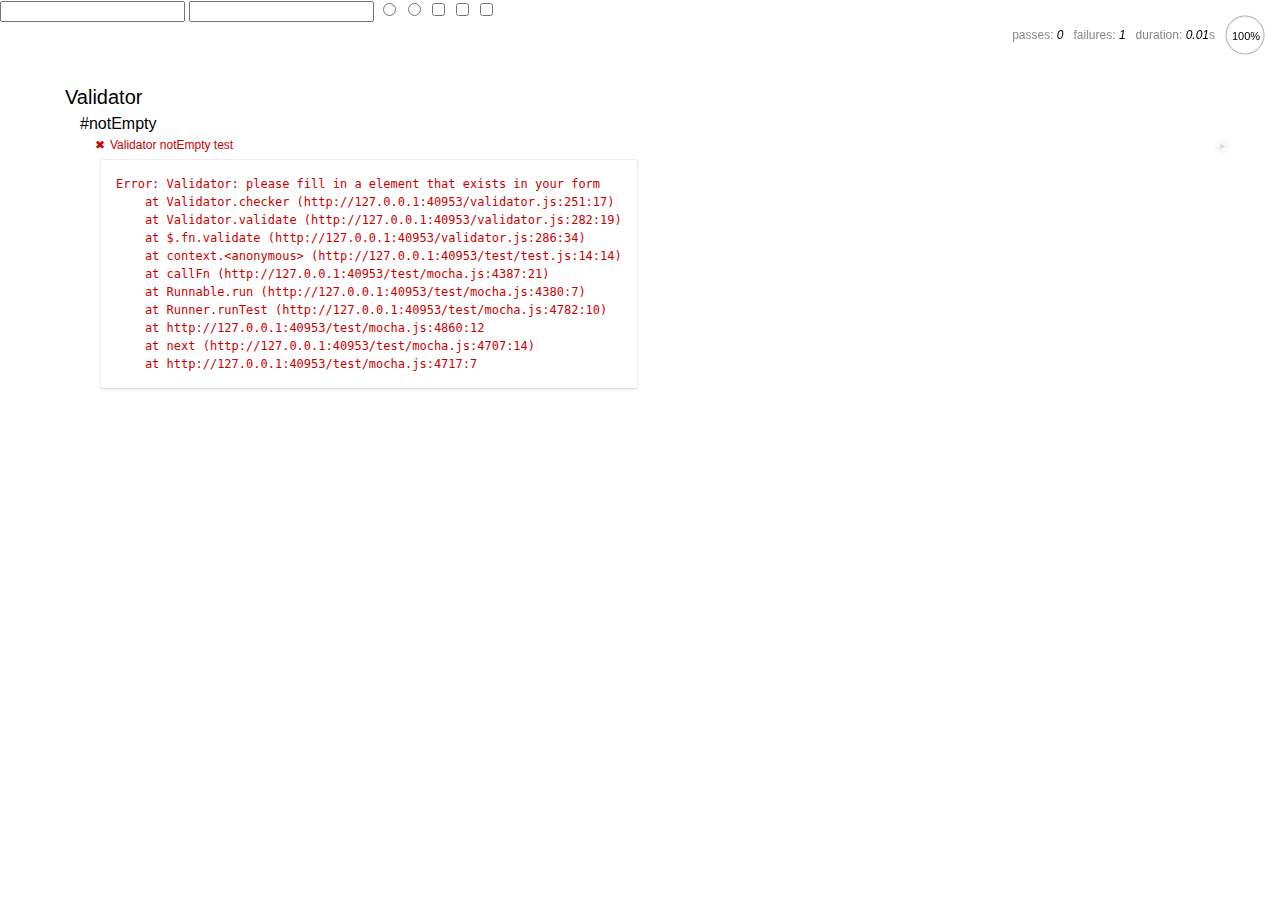
<file: test/index.html>
<!DOCTYPE html>
<html lang="zh-cmns-Hans">
<head>
	<meta charset="UTF-8">
	<title>Validator</title>

	<link rel="stylesheet" href="mocha.css">
</head>
<body>

	<form id="required-form">
		<input type="text" data-validator="username" data-rules="required">

		<input type="email" data-validator="email" data-rules="required email">

		<input type="radio" data-validator="gender" data-rules="radio" value="male">
		<input type="radio" data-validator="gender" value="female">

		<input type="checkbox" data-validator="favorite" data-rules="checkbox" value="basketball">
		<input type="checkbox" data-validator="favorite" value="soccer">
		<input type="checkbox" data-validator="favorite" value="football">
	</form>
	
	<div id="mocha"></div>

	<script src="jquery.js"></script>
	<script src="../validator.js"></script>
	<script src="mocha.js"></script>
	<script src="chai.js"></script>
	<script src="test.js"></script>
</body>
</html>
</file>
<file: test/mocha.css>
@charset "utf-8";

body {
  margin:0;
}

#mocha {
  font: 20px/1.5 "Helvetica Neue", Helvetica, Arial, sans-serif;
  margin: 60px 50px;
}

#mocha ul,
#mocha li {
  margin: 0;
  padding: 0;
}

#mocha ul {
  list-style: none;
}

#mocha h1,
#mocha h2 {
  margin: 0;
}

#mocha h1 {
  margin-top: 15px;
  font-size: 1em;
  font-weight: 200;
}

#mocha h1 a {
  text-decoration: none;
  color: inherit;
}

#mocha h1 a:hover {
  text-decoration: underline;
}

#mocha .suite .suite h1 {
  margin-top: 0;
  font-size: .8em;
}

#mocha .hidden {
  display: none;
}

#mocha h2 {
  font-size: 12px;
  font-weight: normal;
  cursor: pointer;
}

#mocha .suite {
  margin-left: 15px;
}

#mocha .test {
  margin-left: 15px;
  overflow: hidden;
}

#mocha .test.pending:hover h2::after {
  content: '(pending)';
  font-family: arial, sans-serif;
}

#mocha .test.pass.medium .duration {
  background: #c09853;
}

#mocha .test.pass.slow .duration {
  background: #b94a48;
}

#mocha .test.pass::before {
  content: '✓';
  font-size: 12px;
  display: block;
  float: left;
  margin-right: 5px;
  color: #00d6b2;
}

#mocha .test.pass .duration {
  font-size: 9px;
  margin-left: 5px;
  padding: 2px 5px;
  color: #fff;
  -webkit-box-shadow: inset 0 1px 1px rgba(0,0,0,.2);
  -moz-box-shadow: inset 0 1px 1px rgba(0,0,0,.2);
  box-shadow: inset 0 1px 1px rgba(0,0,0,.2);
  -webkit-border-radius: 5px;
  -moz-border-radius: 5px;
  -ms-border-radius: 5px;
  -o-border-radius: 5px;
  border-radius: 5px;
}

#mocha .test.pass.fast .duration {
  display: none;
}

#mocha .test.pending {
  color: #0b97c4;
}

#mocha .test.pending::before {
  content: '◦';
  color: #0b97c4;
}

#mocha .test.fail {
  color: #c00;
}

#mocha .test.fail pre {
  color: black;
}

#mocha .test.fail::before {
  content: '✖';
  font-size: 12px;
  display: block;
  float: left;
  margin-right: 5px;
  color: #c00;
}

#mocha .test pre.error {
  color: #c00;
  max-height: 300px;
  overflow: auto;
}

/**
 * (1): approximate for browsers not supporting calc
 * (2): 42 = 2*15 + 2*10 + 2*1 (padding + margin + border)
 *      ^^ seriously
 */
#mocha .test pre {
  display: block;
  float: left;
  clear: left;
  font: 12px/1.5 monaco, monospace;
  margin: 5px;
  padding: 15px;
  border: 1px solid #eee;
  max-width: 85%; /*(1)*/
  max-width: calc(100% - 42px); /*(2)*/
  word-wrap: break-word;
  border-bottom-color: #ddd;
  -webkit-border-radius: 3px;
  -webkit-box-shadow: 0 1px 3px #eee;
  -moz-border-radius: 3px;
  -moz-box-shadow: 0 1px 3px #eee;
  border-radius: 3px;
}

#mocha .test h2 {
  position: relative;
}

#mocha .test a.replay {
  position: absolute;
  top: 3px;
  right: 0;
  text-decoration: none;
  vertical-align: middle;
  display: block;
  width: 15px;
  height: 15px;
  line-height: 15px;
  text-align: center;
  background: #eee;
  font-size: 15px;
  -moz-border-radius: 15px;
  border-radius: 15px;
  -webkit-transition: opacity 200ms;
  -moz-transition: opacity 200ms;
  transition: opacity 200ms;
  opacity: 0.3;
  color: #888;
}

#mocha .test:hover a.replay {
  opacity: 1;
}

#mocha-report.pass .test.fail {
  display: none;
}

#mocha-report.fail .test.pass {
  display: none;
}

#mocha-report.pending .test.pass,
#mocha-report.pending .test.fail {
  display: none;
}
#mocha-report.pending .test.pass.pending {
  display: block;
}

#mocha-error {
  color: #c00;
  font-size: 1.5em;
  font-weight: 100;
  letter-spacing: 1px;
}

#mocha-stats {
  position: fixed;
  top: 15px;
  right: 10px;
  font-size: 12px;
  margin: 0;
  color: #888;
  z-index: 1;
}

#mocha-stats .progress {
  float: right;
  padding-top: 0;
}

#mocha-stats em {
  color: black;
}

#mocha-stats a {
  text-decoration: none;
  color: inherit;
}

#mocha-stats a:hover {
  border-bottom: 1px solid #eee;
}

#mocha-stats li {
  display: inline-block;
  margin: 0 5px;
  list-style: none;
  padding-top: 11px;
}

#mocha-stats canvas {
  width: 40px;
  height: 40px;
}

#mocha code .comment { color: #ddd; }
#mocha code .init { color: #2f6fad; }
#mocha code .string { color: #5890ad; }
#mocha code .keyword { color: #8a6343; }
#mocha code .number { color: #2f6fad; }

@media screen and (max-device-width: 480px) {
  #mocha {
    margin: 60px 0px;
  }

  #mocha #stats {
    position: absolute;
  }
}
</file>
